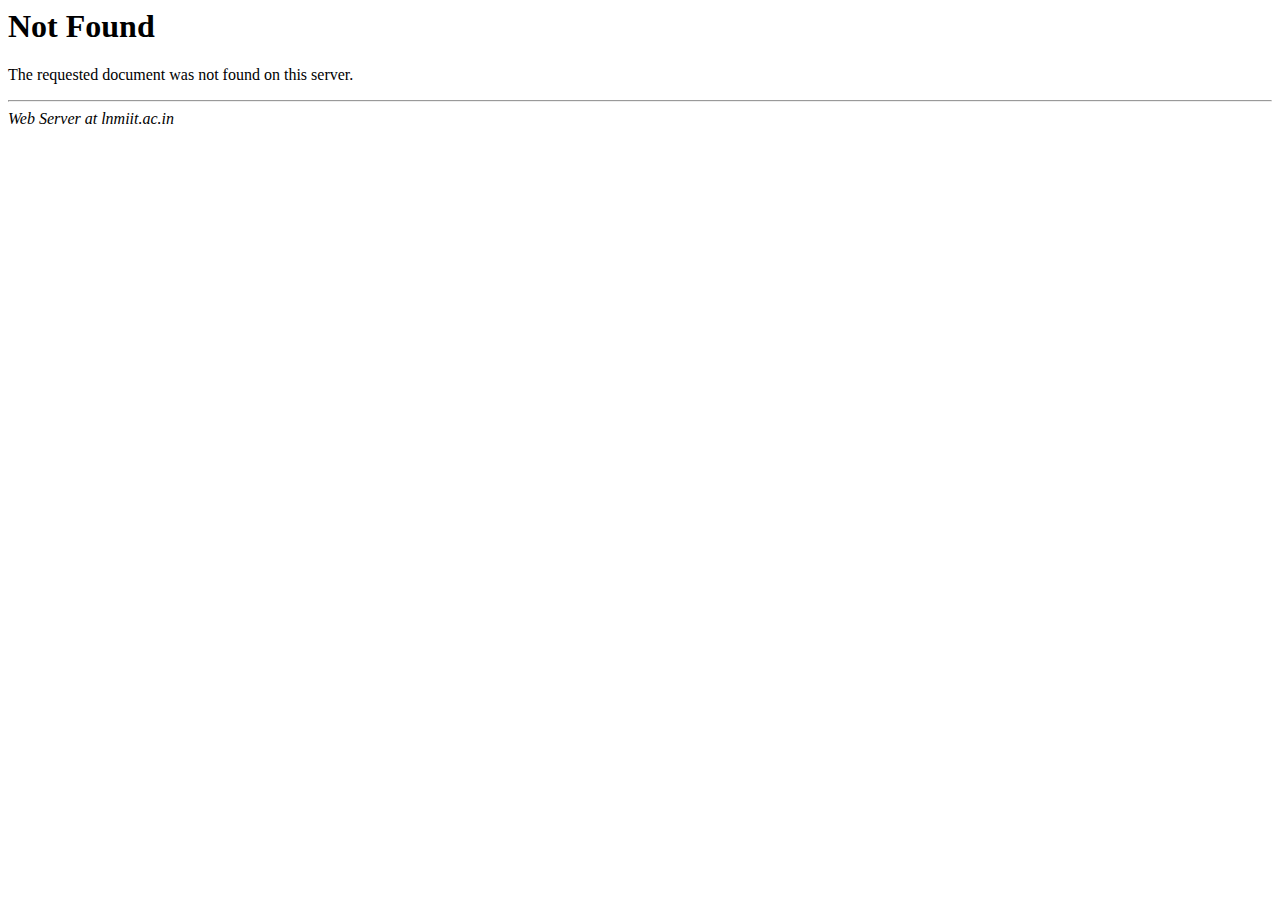
<file: images/bckgrnd.html>
<HTML>
<HEAD>
<TITLE>404 Not Found</TITLE>
</HEAD>
<BODY>
<H1>Not Found</H1>
The requested document was not found on this server.
<P>
<HR>
<ADDRESS>
Web Server at &#108;&#110;&#109;&#105;&#105;&#116;&#46;&#97;&#99;&#46;&#105;&#110;
</ADDRESS>
</BODY>
</HTML>

<!--
   - Unfortunately, Microsoft has added a clever new
   - "feature" to Internet Explorer. If the text of
   - an error's message is "too small", specifically
   - less than 512 bytes, Internet Explorer returns
   - its own error message. You can turn that off,
   - but it's pretty tricky to find switch called
   - "smart error messages". That means, of course,
   - that short error messages are censored by default.
   - IIS always returns error messages that are long
   - enough to make Internet Explorer happy. The
   - workaround is pretty simple: pad the error
   - message with a big comment like this to push it
   - over the five hundred and twelve bytes minimum.
   - Of course, that's exactly what you're reading
   - right now.
   -->
</file>
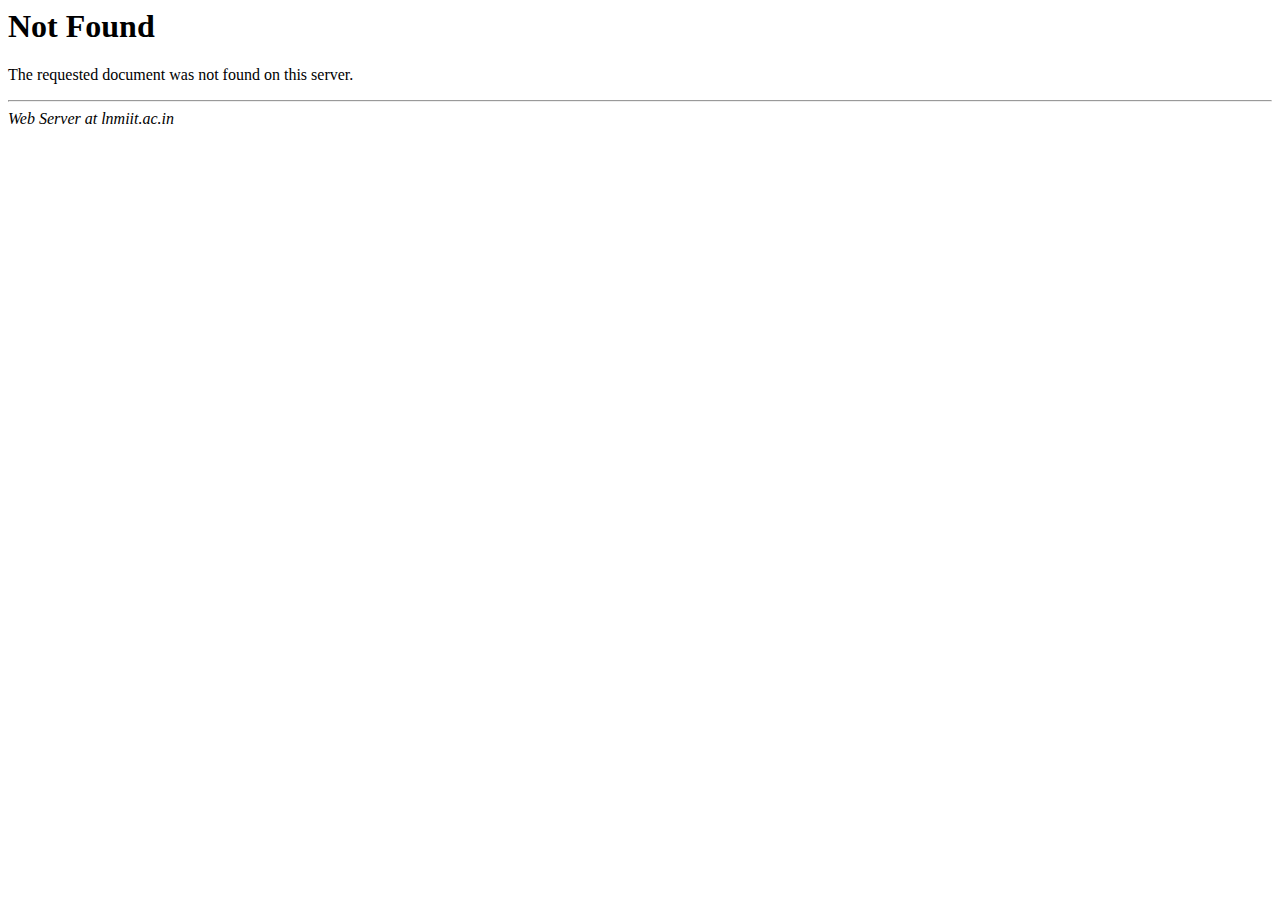
<file: Events/images/bckgrnd.html>
<HTML>
<HEAD>
<TITLE>404 Not Found</TITLE>
</HEAD>
<BODY>
<H1>Not Found</H1>
The requested document was not found on this server.
<P>
<HR>
<ADDRESS>
Web Server at &#108;&#110;&#109;&#105;&#105;&#116;&#46;&#97;&#99;&#46;&#105;&#110;
</ADDRESS>
</BODY>
</HTML>
</file>
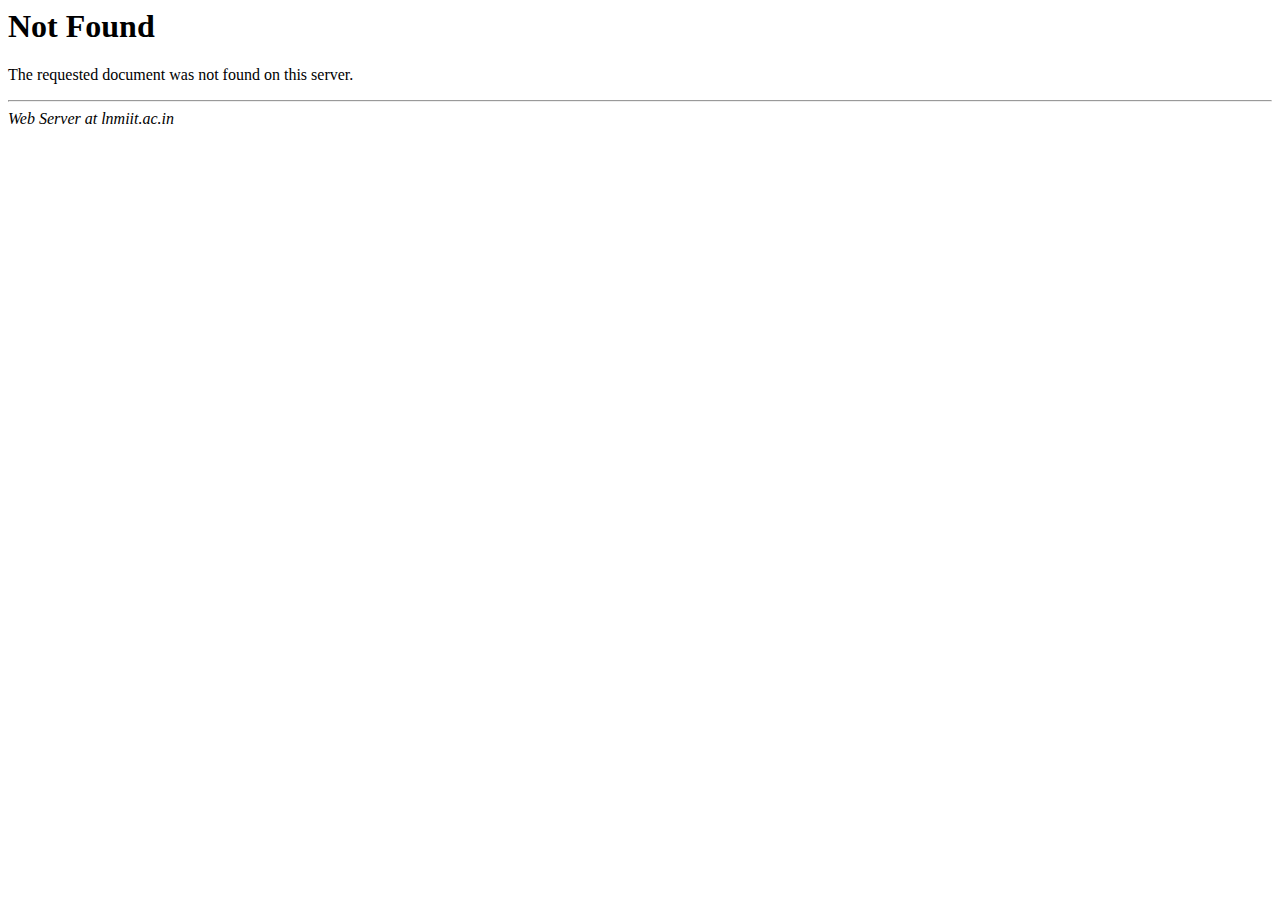
<file: Events/js/jquery-1.9.1.html>
<HTML>
<HEAD>
<TITLE>404 Not Found</TITLE>
</HEAD>
<BODY>
<H1>Not Found</H1>
The requested document was not found on this server.
<P>
<HR>
<ADDRESS>
Web Server at &#108;&#110;&#109;&#105;&#105;&#116;&#46;&#97;&#99;&#46;&#105;&#110;
</ADDRESS>
</BODY>
</HTML>
</file>
